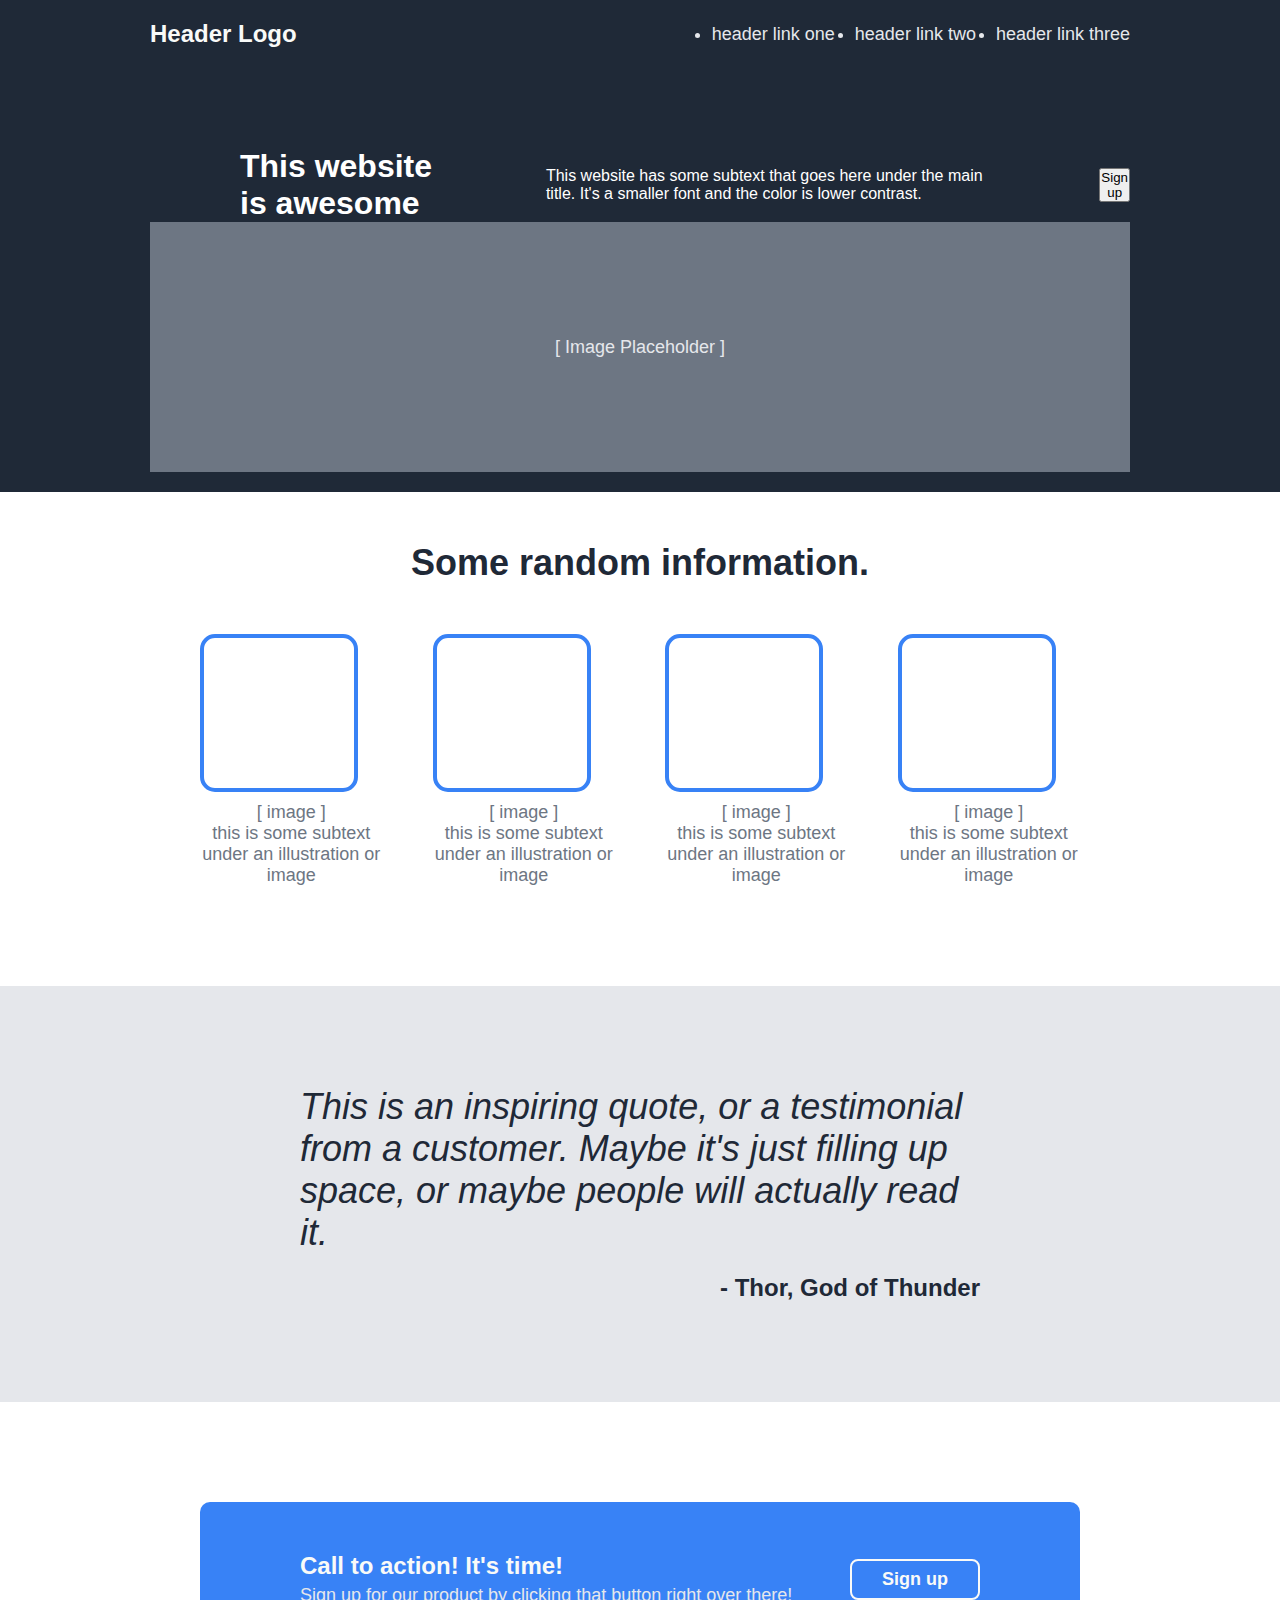
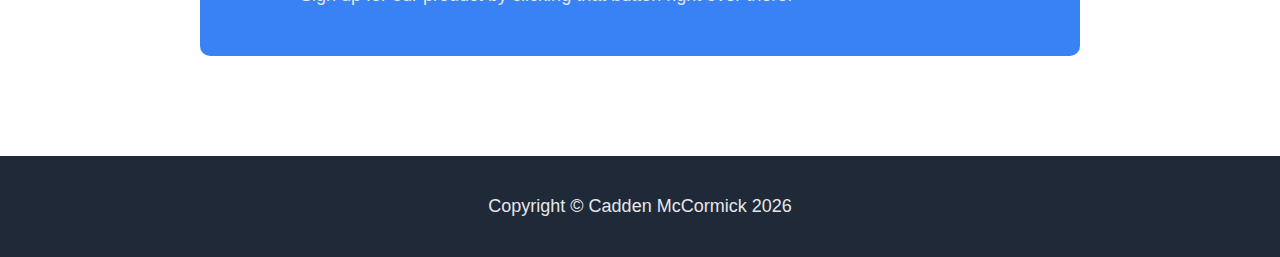
<file: index.html>
<!DOCTYPE html>
<html lang="en">
<head>
  <meta charset="UTF-8">
  <title>Landing Page</title>
  <link rel="stylesheet" href="styles.css">
</head>
<body>

  <!-- Header -->
  <div class="header">
    <div class="header-top">
      <h3>Header Logo</h3>

      <ul>
        <li>header link one</li>
        <li>header link two</li>
        <li>header link three</li>
      </ul>
    </div>

    <div class="hero-container">
      <div class="hero-text"></div>
        <h1>This website is awesome</h1>
        <p>
          This website has some subtext that goes here under the main title.
          It's a smaller font and the color is lower contrast.
        </p>
        <button class="hero-text-button">Sign up</button>
    </div>

    <div class="hero-image">
      <p>[ Image Placeholder ]</p>
    </div>
  </div>
  

  <!-- Information -->
  <div class="info-section">
    <h2>Some random information.</h2>

    <div class="info-boxes">
      <div class="info-box">
        <div class="image-placeholder"></div>
        <p>[ image ]</p>
        <p>this is some subtext under an illustration or image</p>
      </div>

      <div class="info-box">
        <div class="image-placeholder"></div>
        <p>[ image ]</p>
        <p>this is some subtext under an illustration or image</p>
      </div>

      <div class="info-box">
        <div class="image-placeholder"></div>
        <p>[ image ]</p>
        <p>this is some subtext under an illustration or image</p>
      </div>

      <div class="info-box">
        <div class="image-placeholder"></div>
        <p>[ image ]</p>
        <p>this is some subtext under an illustration or image</p>
      </div>
    </div>
  </div>


  <!-- Quote -->
  <div class="quote-section">
    <p class="quote-text">
      This is an inspiring quote, or a testimonial from a customer.
      Maybe it's just filling up space, or maybe people will actually read it.
    </p>
    <p class="quote-author">- Thor, God of Thunder</p>
  </div>

  <!-- CTA -->
   <div class="cta-section">
    <div class="cta-box">
      <div class="cta-text">
      <h3>Call to action! It's time!</h3>
      <p>Sign up for our product by clicking that button right over there!</p>
    </div>

    <button>Sign up</button>
  </div>
  </div>

  <!-- Footer -->
  <div class="footer">
    <p>Copyright © Cadden McCormick 2026</p>
  </div>

</body>
</html>
</file>
<file: styles.css>
*{
  margin: 0;
  padding: 0;
  
}

body {
  font-family: apple-system, BlinkMacSystemFont, 'Segoe UI', Roboto, Helvetica, Arial, sans-serif;
}

/* Header Section */
.header {
  background-color: #1F2937;
  color: white;
  padding: 20px 150px;
}

.header-top {
  display: flex;
  justify-content: space-between;
  align-items: center;
  margin-bottom: 100px;
}

.header-top h3 {
  font-size: 24px;
  font-weight: bold;
  color: #f9faf8;
}

.header-top ul {
  display: flex;
  gap: 20px;
}

.header-top li {
  color: #e5e7eb;
  font-size: 18px;
}

/* Hero Section */
.hero-container {
  display: flex;
  justify-content: space-between;
  align-items: center;
  margin-top: 60px;
  gap: 90px;
}

.hero-text {
  flex: 1;
}

.hero-text h1 {
}

.hero-text p {
  color: #E5E7EB;
  margin-bottom: 15px;
  font-size: 15px;
}

.hero-image {
flex: 1;
  background-color: #6d7683;
  height: 250px;
  display: flex;
  color: #e5e7eb;
  justify-content: center;
  align-items: center;
  font-size: 18px;
}

.hero-text button {
  background-color: #3882F6;
  color: white;
  border: none;
  padding: 8px 25px;
  border-radius: 5px;
  font-weight: bold;
}

/* INFO SECTION */
.info-section {
  padding: 50px 200px 100px;
  text-align: center;
}

.info-section h2 {
  font-size: 36px;
  font-weight: 900;
  color: #1f2937;
  margin-bottom: 50px;
}

.info-boxes {
  display: flex;
  justify-content: center;
  gap: 50px;
}

.info-box {
  max-width: 200px;
}

.info-box .image-placeholder {
  border: 4px solid #3882f6;
  border-radius: 15px;
  height: 150px;
  width: 150px;
  margin-bottom: 10px;
}

.info-box p {
  color: #6d7683;
  font-size: 18px;
}

/* Quote Section */
.quote-section {
  background-color: #e5e7eb;
  padding: 100px 300px;
}

.quote-text {
  font-size: 36px;
  font-style: italic;
  font-weight: 300;
  color: #1f2937;
  margin-bottom: 20px;
}

.quote-author {
  text-align: right;
  font-size: 24px;
  font-weight: bold;
  color: #1f2937;
}

/* CTA Section */
.cta-section {
  padding: 100px 200px;
}

.cta-box {
  background-color: #3882f6;
  border-radius: 10px;
  padding: 50px 100px;
  display: flex;
  justify-content: space-between;
  align-items: center;
}

.cta-text h3 {
  color: #f9faf8;
  font-size: 24px;
  margin-bottom: 5px;
}

.cta-text p {
  color: #e5e7eb;
  font-size: 18px;
}

.cta-box button {
  background-color: #3882f6;
  color: #f9faf8;
  border: 2px solid #f9faf8;
  padding: 8px 30px;
  font-size: 18px;
  font-weight: bold;
  border-radius: 8px;
}

/* Footer */
.footer {
  background-color: #1f2937;
  color: #e5e7eb;
  text-align: center;
  padding: 40px;
  font-size: 18px;
}
</file>
